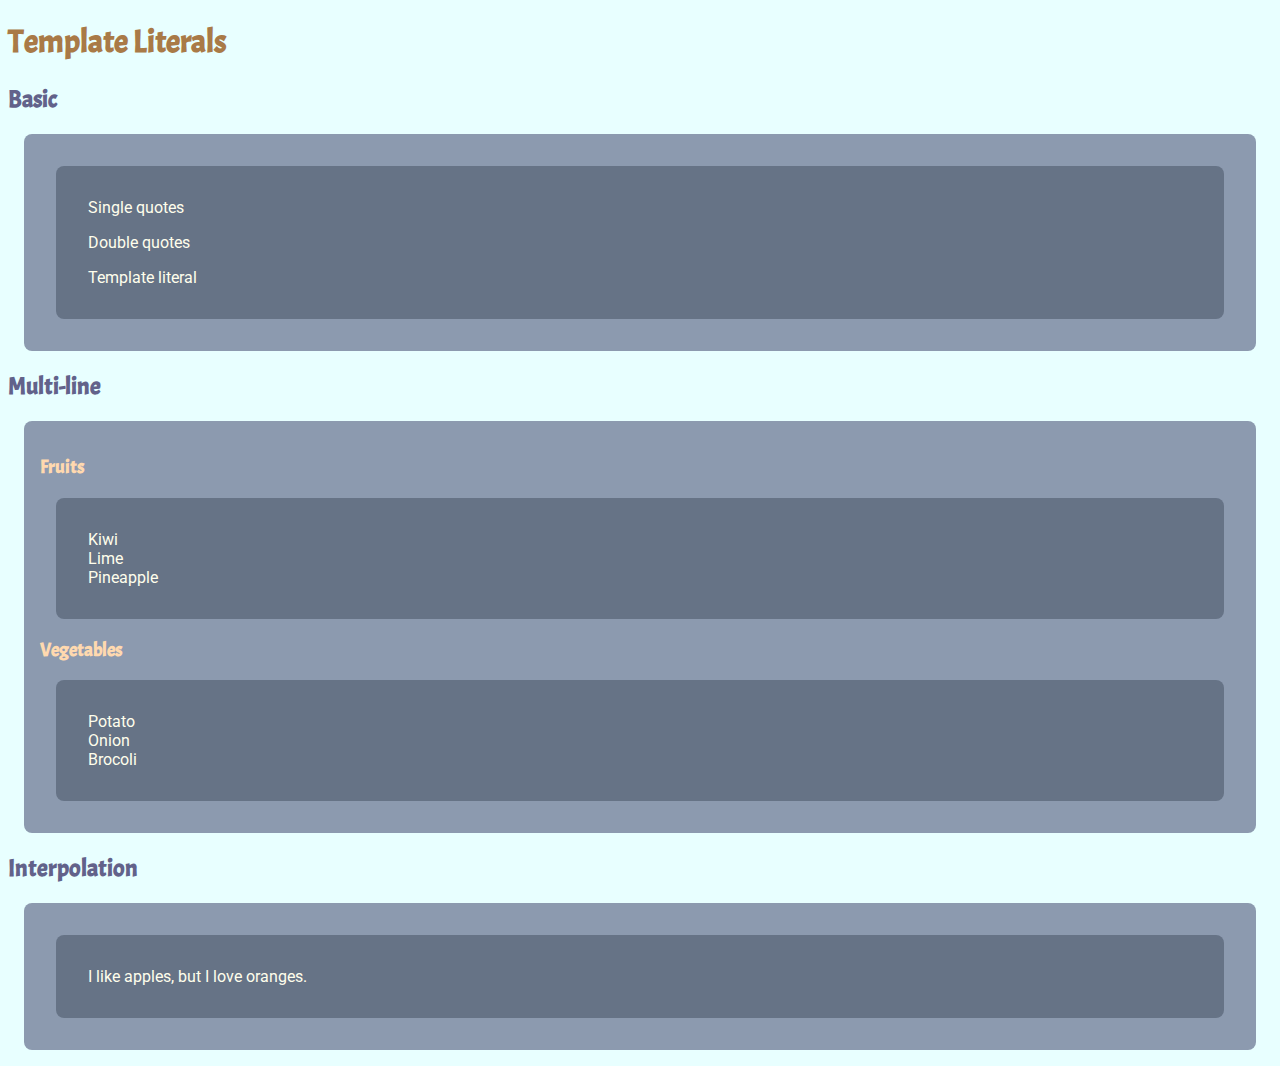
<file: template-literals/index.html>
<!DOCTYPE html>
<html lang="en">
<head>
    <meta charset="UTF-8">
    <meta name="viewport" content="width=device-width, initial-scale=1.0">
    <meta http-equiv="X-UA-Compatible" content="ie=edge">
    <title>Template Literals</title>
    <link rel="stylesheet" href="css/style.css">
    <link rel="stylesheet" href="https://fonts.googleapis.com/css?family=Acme|Roboto">
</head>
<body>
    <h1>Template Literals</h1>
    
    <h2>Basic</h2>
    <div>
        <div class="basic"></div>
    </div>
    
    <h2>Multi-line</h2>
    <div>
        <h3>Fruits</h3>
        <div class="fruits"></div>
    
        <h3>Vegetables</h3>
        <div class="vegetables"></div>
    </div>
    
    <h2>Interpolation</h2>
    <div>
        <div class="interpolation"></div>
    </div>
    <script src="basic.js"></script>
    <script src="multiline.js"></script>
    <script src="interpolation.js"></script>
</body>
</html>
</file>
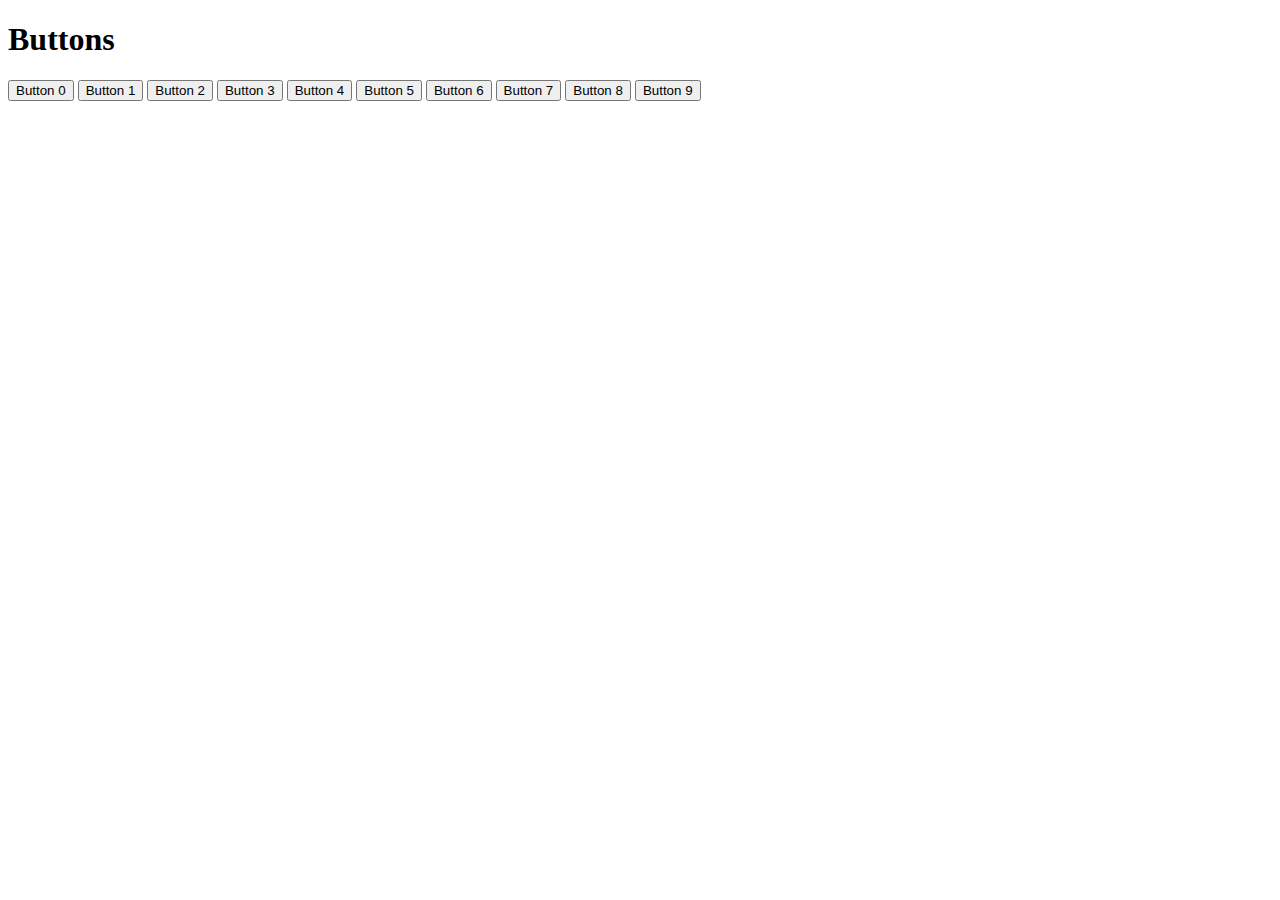
<file: buttons.html>
<!DOCTYPE html>
<html lang="en">
<head>
    <meta charset="UTF-8">
    <meta name="viewport" content="width=device-width, initial-scale=1.0">
    <meta http-equiv="X-UA-Compatible" content="ie=edge">
    <title>buttons - let and Const</title>
</head>
<body>
    <h1>Buttons</h1>
    <button>Button 0</button>
    <button>Button 1</button>
    <button>Button 2</button>
    <button>Button 3</button>
    <button>Button 4</button>
    <button>Button 5</button>
    <button>Button 6</button>
    <button>Button 7</button>
    <button>Button 8</button>
    <button>Button 9</button>
    <script>
        const buttons = document.getElementsByTagName("button");

        for (let i = 0; i < buttons.length; i++) {
            const button = buttons[i];
            button.addEventListener('click', function() {
                alert("Button " + i + " Pressed");
            });
        }
    </script>
</body>
</html>
</file>
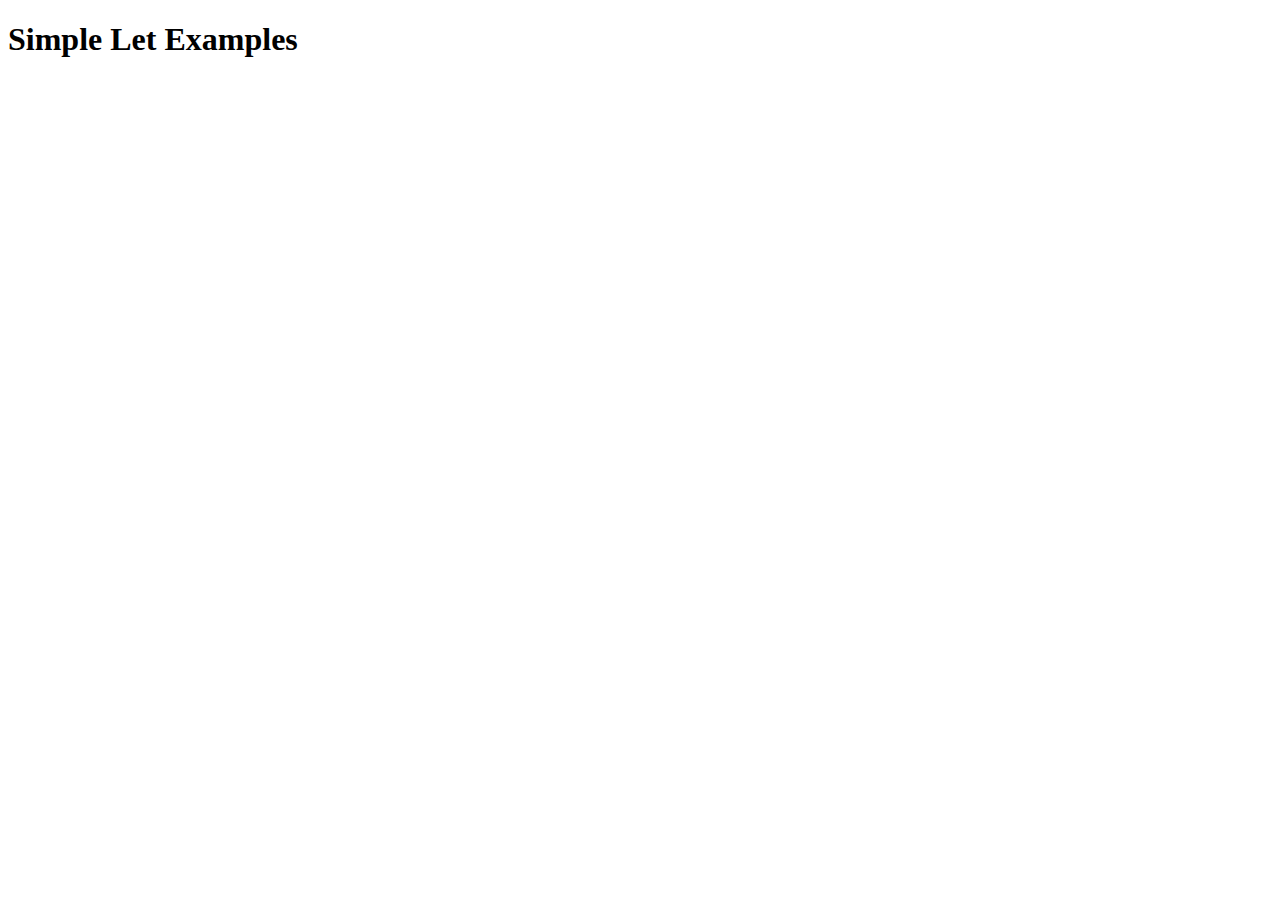
<file: let.html>
<!DOCTYPE html>
<html lang="en">
<head>
    <meta charset="UTF-8">
    <meta name="viewport" content="width=device-width, initial-scale=1.0">
    <meta http-equiv="X-UA-Compatible" content="ie=edge">
    <title>let examples - let and const</title>
</head>
<body>
    <h1>Simple Let Examples</h1>
    <script>
        let score = 0;
        let age = 33;
        let isHungry = false;
    </script>
</body>
</html>
</file>
<file: template-literals/css/style.css>
body {
    font-family: 'Roboto', sans-serif;
    background-color: #e8ffff;
    color: #fffeec;
}

h1 {
    color: #a97a47;
}

h2 {
    color: #62628a;
}

h3 {
    color: #ffd9af;
}

h1, h2, h3 {
    font-family: 'Acme', sans-serif;
}

ul {
    list-style: none;
}

p, ul {
    padding-left: 1em;
}

div {
    margin: 1em;
    padding: 1em;
    background-color: #8c9aaf;
    border-radius: 0.5em;
}

div div {
    background-color: #667386;
}
</file>
